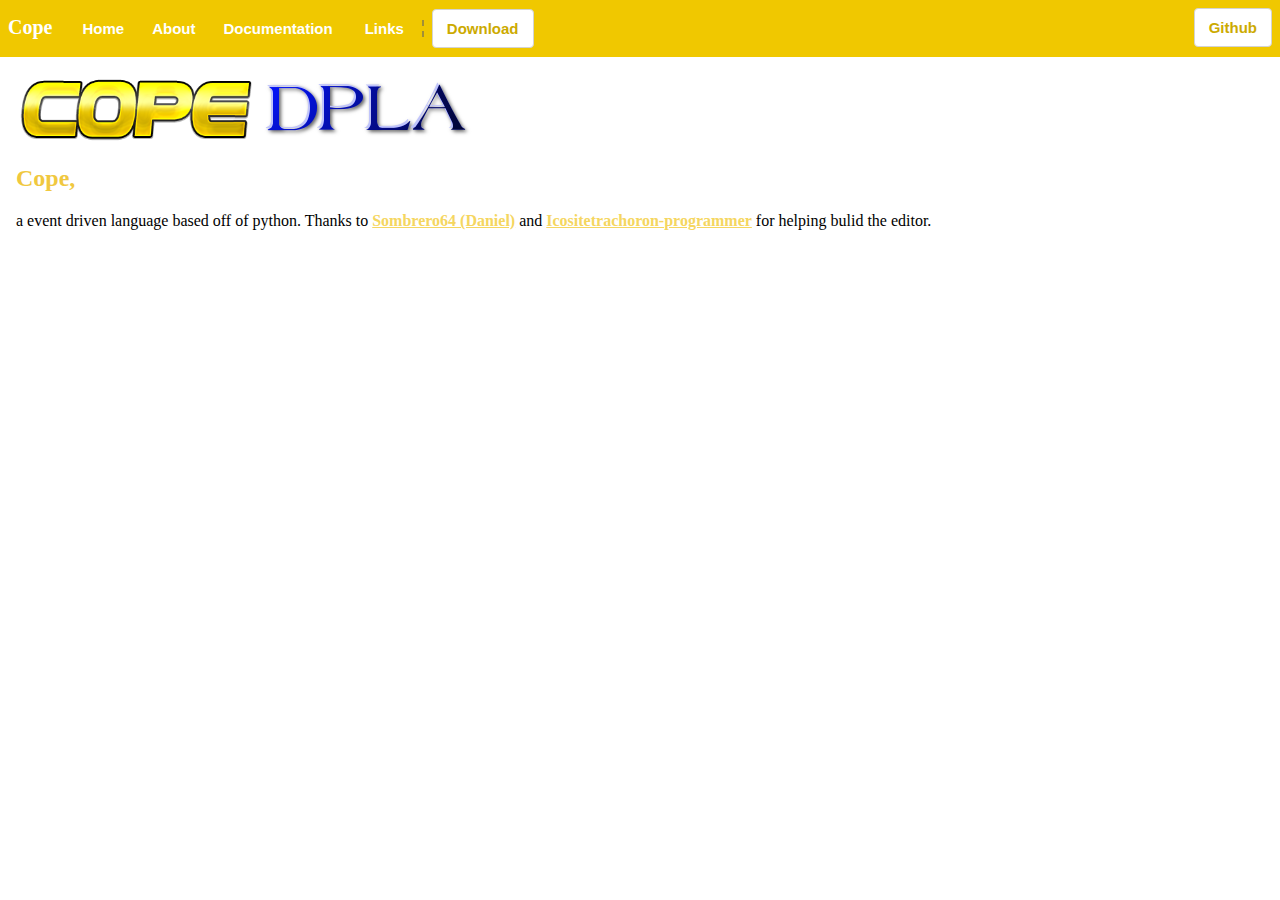
<file: index.html>
<link rel="icon" href="https://avatars2.githubusercontent.com/u/71193927?s=200&v=4"> 
<body><center><h1>
  Loading...
  </h1></center>
</body>
<script src="/other/page.js"></script>
<script>
  template(
    'Home',
    '<img src="https://dpla-s.github.io/assets/Cool Text - Cope 362390538823494.png" width="240"><img src="https://dpla-s.github.io/assets/DPLA.png"><br><h2>Cope,</h2> a event driven language based off of python. Thanks to <a href="https://github.com/Sombrero64">Sombrero64 (Daniel)</a> and <a href="https://github.com/icositetrachoron-programmer">Icositetrachoron-programmer</a> for helping bulid the editor.'
  );
</script>
</file>
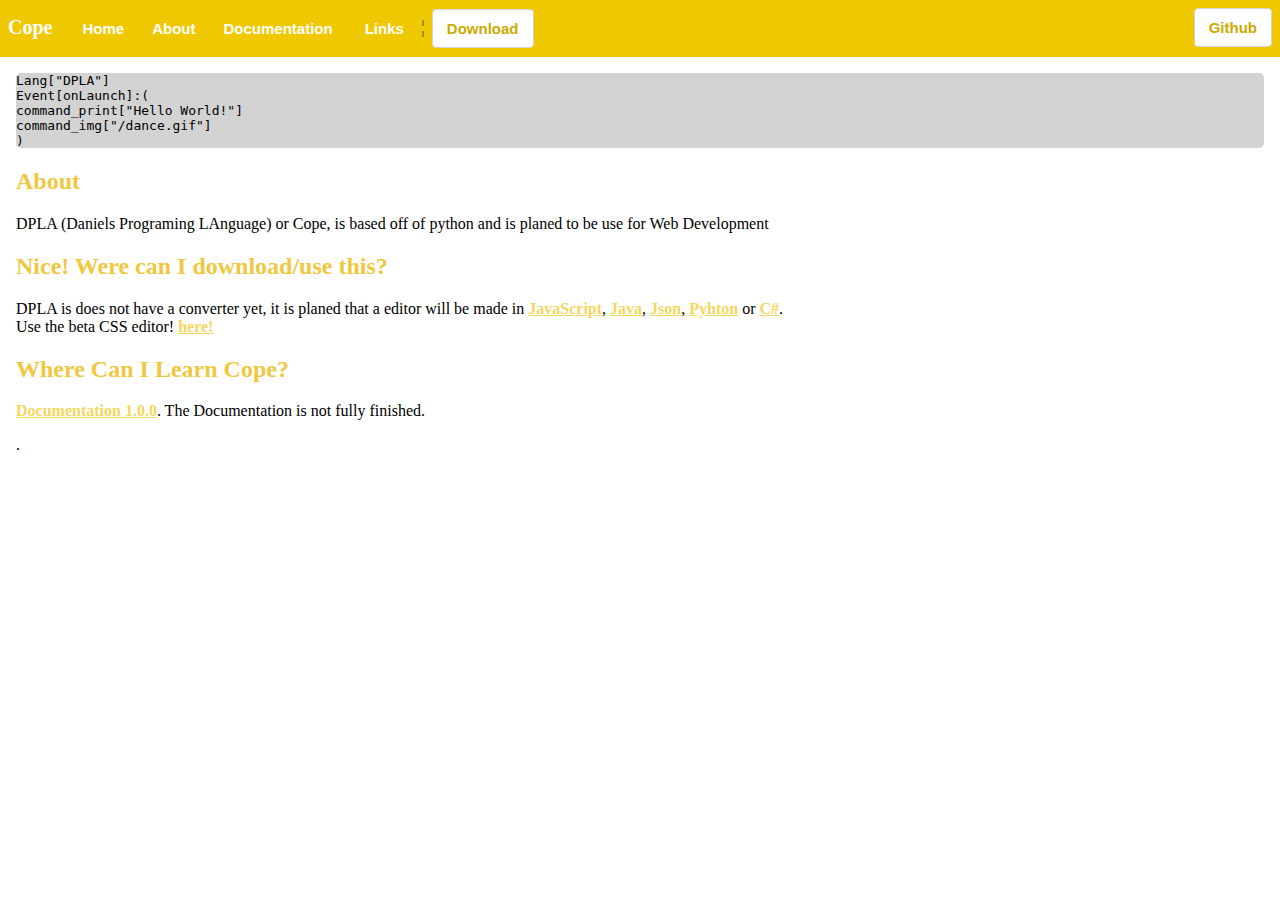
<file: about.html>
<link rel="icon" href="https://avatars2.githubusercontent.com/u/71193927?s=200&v=4"> 
<link rel="stylesheet" href="https://dpla-s.github.io/other/page.css">
<style>
.code {
background-color:lightgrey;
border-radius:5px;
}
h2 {
color:#f0c83f;
}
</style>
<body><center><h1>
  Loading...
  </h1></center>
</body>
<script src="https://dpla-s.github.io/other/page.js"></script>
<script>
  template(
    'About',
    '<div class="code"><code type="css" >Lang["DPLA"]<br>Event[onLaunch]:(<br> command_print["Hello World!"]<br> command_img["/dance.gif"]<br>)</code></div><h2>About</h2>  DPLA (Daniels Programing LAnguage) or Cope, is based off of python and is planed to be use for Web Development <h2>Nice! Were can I download/use this?</h2> <p>DPLA is does not have a converter yet, it is planed that a editor will be made in <a href="https://www.javascript.com/">JavaScript</a>, <a href="https://www.java.com/en/">Java</a>, <a href="https://www.json.org/json-en.html">Json</a>, <a href="https://www.python.org/">Pyhton</a> or <a href="https://en.wikipedia.org/wiki/C_Sharp_(programming_language">C#</a>.<br> Use the beta CSS editor! <a href="https://dpla-s.github.io/Beta-Editor-CSS/">here!</a></p> <h2>Where Can I Learn Cope?</h2> <p><a href="https://dpla-s.github.io/document">Documentation 1.0.0</a>. The Documentation is not fully finished.</p>.'
  );
</script>
</file>
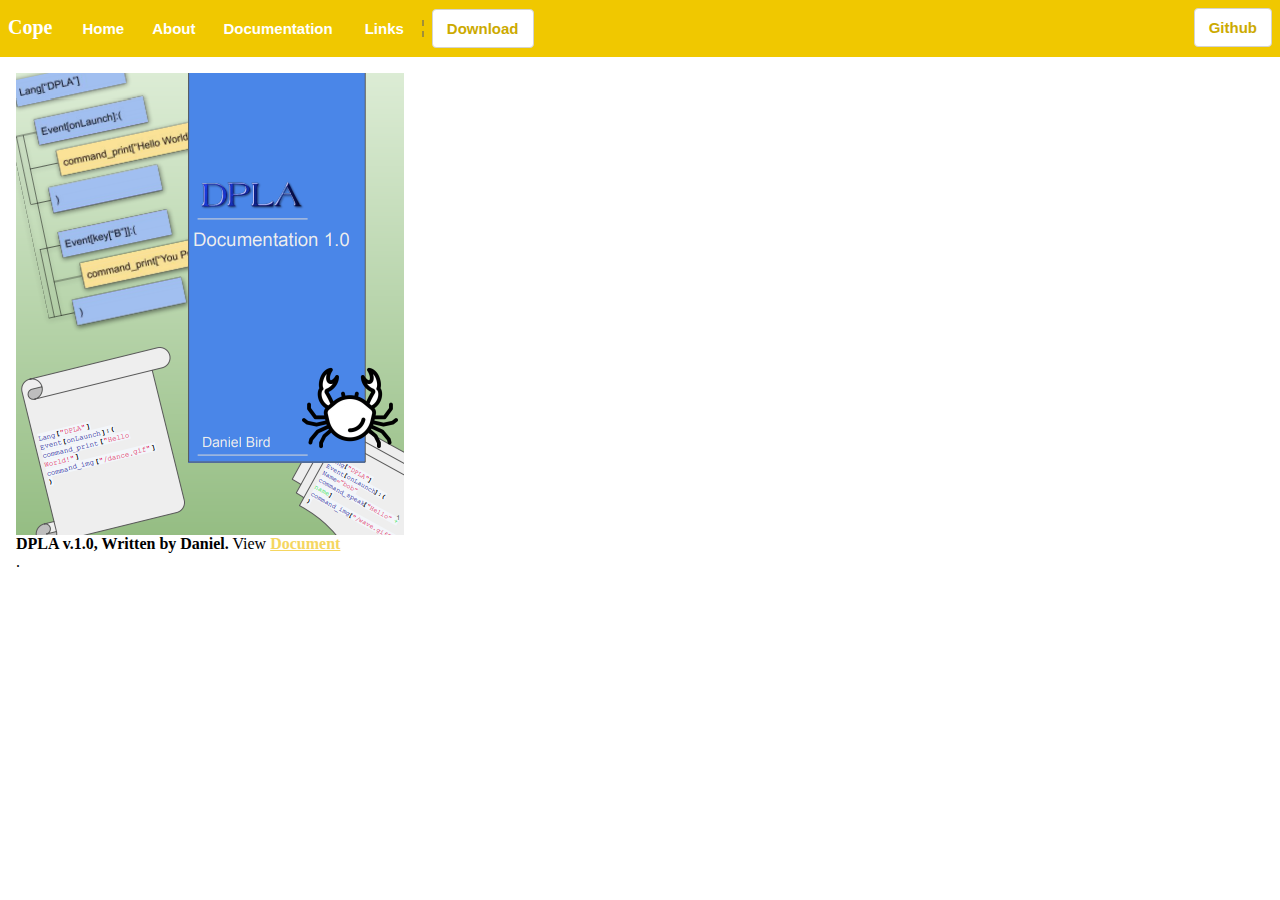
<file: document.html>
<link rel="icon" href="https://avatars2.githubusercontent.com/u/71193927?s=200&v=4">
<link rel="stylesheet" href="/other/page.css">
<body><center><h1>
  Loading...
  </h1></center>
</body>
<script src="/other/page.js"></script>
<script>
  template(
    'Documentation',
    '<img src="assets/DPAL-cover.png"><br><b>DPLA v.1.0, Written by Daniel.</b> View <a href="/assets/DPLA.pdf" target="_blank">Document</a><br>.'
  );
</script>
</file>
<file: other/page.css>
/*Dash*/
div.dash {
background-color:#f0c800;
margin:0em;
color:white;
padding:0px;
padding-top:0px;
}
div.dash img{
background-color:white;
vertical-align: text-top;
}

div.dash a {
	background-color:#f0c800;
	border-radius:0px;
	border:0px solid #0e1633;
	display:inline-block;
	cursor:pointer;
	color:#ffffff;
	font-family:Arial;
	font-size:15px;
	font-weight:bold;
	padding:20px 14px;
	text-decoration:none;
}
div.dash a:hover  {
	background-color:#bf9f00;
}
div.dash a:active  {
	position:relative;
	top:1px;
}
div.dash a.white {
	background-color:white;
	border-radius:4px;
	border:1px solid lightgray;
	display:inline-block;
	cursor:pointer;
	color:
#ccaa00
;
	font-family:Arial;
	font-size:15px;
	font-weight:bold;
	padding:10px 14px;
	text-decoration:none;
}
div.dash a.white:hover {
	background-color: lightgrey;
}
div.dash a.white:active  {
	position:relative;
	top:1px;
}
div.dash b{
font-size:20px;
}

body {
margin:0em;
}
div.dash div.f{
padding:8px;
float:right;
}
span.dash{
border-left: 2px dashed 
#a18f38
;
}
/*Other*/
div.te{
margin:1em;
}

h2 {
color:#f0c83f;
}

a {
color:#f5d660;
font-weight: bold;
}

a:hover {
color:#ccaa34;
}
/*DropDown*/
.dropbtn {
    background-color:#f0c800;
	border-radius:0px;
	border:0px solid #0e1633;
	display:inline-block;
	cursor:pointer;
	color:#ffffff;
	font-family:Arial;
	font-size:15px;
	font-weight:bold;
	padding:20px 14px;
	text-decoration:none;
}

.dropdown {
  position: relative;
  display: inline-block;
}

.dropdown-content {
  display: none;
  position: absolute;
  right: 0;
  background-color: #f9f9f9;
  min-width: 160px;
  box-shadow: 0px 8px 16px 0px rgba(0,0,0,0.2);
  z-index: 1;
  border-radius:10px;
}

.dropdown-content a {
  color: white;
  background-color: #f0c83f;
  padding: 12px 16px;
  text-decoration: none;
  display: block;
  font-weight:bold;
  border-left: 1.2px solid #bf9f00;
  border-right: 1.2px solid #bf9f00;
  width:134px;
}
.dropdown-content a.b {
  border-bottom-left-radius: 10px;
  border-bottom-right-radius: 10px;
  border-top: 1.4px solid #bf9f00;
  border-bottom: 1.2px solid #bf9f00;
}

.dropdown-content a:hover {background-color: #bf9f00;}

.dropdown:hover .dropdown-content {
  display: block;
}

.dropdown:hover .dropbtn {
  background-color: #bf9f00;
}
</file>
